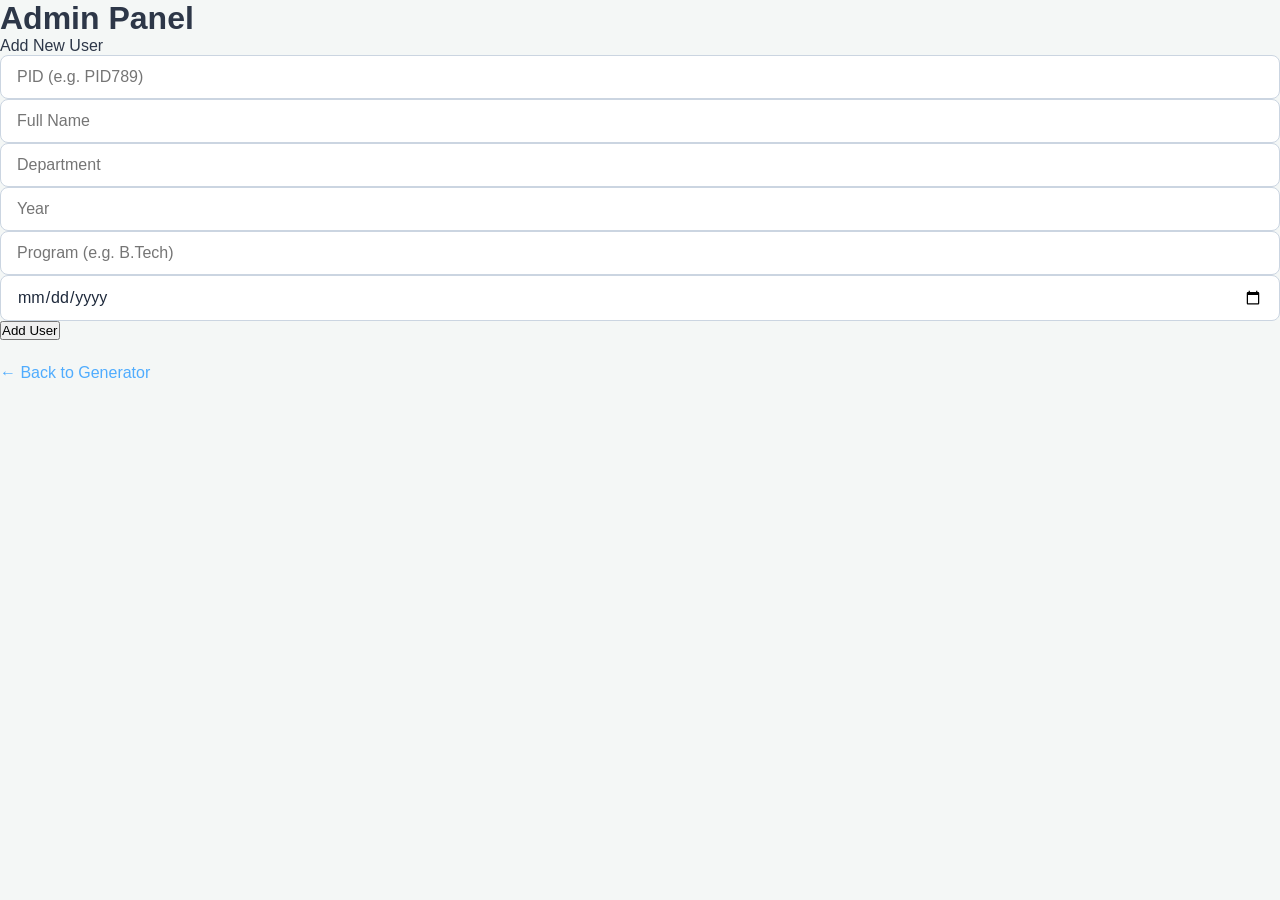
<file: templates/admin.html>
<!DOCTYPE html>
<html lang="en">
<head>
    <meta charset="UTF-8">
    <meta name="viewport" content="width=device-width, initial-scale=1.0">
    <title>NO ID - Admin Panel</title>
    <link rel="stylesheet" href="/static/style.css">
    <link href="https://fonts.googleapis.com/css2?family=Outfit:wght@300;400;600&display=swap" rel="stylesheet">
</head>
<body>
    <div class="container">
        <div class="glass-panel">
            <h1>Admin Panel</h1>
            <p class="subtitle">Add New User</p>
            
            <form id="addUserForm" class="input-group">
                <input type="text" id="pid" placeholder="PID (e.g. PID789)" required autocomplete="off">
                <input type="text" id="name" placeholder="Full Name" required autocomplete="off">
                <input type="text" id="department" placeholder="Department" required autocomplete="off">
                <input type="text" id="year" placeholder="Year" required autocomplete="off">
                <input type="text" id="program" placeholder="Program (e.g. B.Tech)" required autocomplete="off">
                <input type="date" id="dob" required>
                
                <button type="submit" id="addBtn">Add User</button>
            </form>
            
            <div id="messageBox" class="hidden"></div>
            
            <div style="margin-top: 20px;">
                <a href="/" style="color: #4facfe; text-decoration: none;">&larr; Back to Generator</a>
            </div>
        </div>
    </div>
    
    <script>
        document.getElementById('addUserForm').addEventListener('submit', async (e) => {
            e.preventDefault();
            
            const btn = document.getElementById('addBtn');
            btn.disabled = true;
            btn.innerText = 'Adding...';
            
            const payload = {
                pid: document.getElementById('pid').value,
                name: document.getElementById('name').value,
                department: document.getElementById('department').value,
                year: document.getElementById('year').value,
                program: document.getElementById('program').value,
                dob: document.getElementById('dob').value,
            };
            
            try {
                const response = await fetch('/api/add_user', {
                    method: 'POST',
                    headers: { 'Content-Type': 'application/json' },
                    body: JSON.stringify(payload)
                });
                
                const data = await response.json();
                const box = document.getElementById('messageBox');
                box.classList.remove('hidden');
                
                if (!response.ok) {
                    box.textContent = data.error || 'Failed to add user';
                    box.className = 'error';
                } else {
                    box.textContent = data.message;
                    box.className = 'success';
                    document.getElementById('addUserForm').reset();
                }
            } catch (error) {
                const box = document.getElementById('messageBox');
                box.classList.remove('hidden');
                box.textContent = 'Network error';
                box.className = 'error';
            } finally {
                btn.disabled = false;
                btn.innerText = 'Add User';
            }
        });
    </script>
</body>
</html>
</file>
<file: static/style.css>
* {
    margin: 0;
    padding: 0;
    box-sizing: border-box;
    font-family: 'Inter', sans-serif;
}

body {
    background-color: #f4f7f6;
    color: #2d3748;
    min-height: 100vh;
    display: flex;
    flex-direction: column;
}

.navbar {
    background-color: #0f172a;
    color: white;
    padding: 1rem 0;
    box-shadow: 0 4px 6px -1px rgba(0, 0, 0, 0.1);
}

.nav-content {
    max-width: 1200px;
    margin: 0 auto;
    padding: 0 2rem;
    display: flex;
    justify-content: space-between;
    align-items: center;
}

.logo {
    font-size: 1.25rem;
    font-weight: 700;
    display: flex;
    align-items: center;
    gap: 10px;
}

.nav-link {
    color: #cbd5e1;
    text-decoration: none;
    font-weight: 600;
    font-size: 0.9rem;
    transition: color 0.2s;
}

.nav-link:hover {
    color: white;
}

.main-container {
    max-width: 1000px;
    margin: 3rem auto;
    padding: 0 2rem;
    display: grid;
    grid-template-columns: 1fr 1fr;
    gap: 2rem;
    flex: 1;
}

@media (max-width: 768px) {
    .main-container {
        grid-template-columns: 1fr;
    }
}

.card-container {
    background: white;
    border-radius: 12px;
    padding: 2.5rem;
    box-shadow: 0 10px 15px -3px rgba(0, 0, 0, 0.05), 0 4px 6px -2px rgba(0, 0, 0, 0.025);
    border: 1px solid #e2e8f0;
}

.section-header h2 {
    font-size: 1.5rem;
    color: #1e293b;
    margin-bottom: 0.5rem;
}

.section-header p {
    color: #64748b;
    font-size: 0.95rem;
    line-height: 1.5;
    margin-bottom: 2rem;
}

.input-group {
    margin-bottom: 1.5rem;
}

.input-group label {
    display: block;
    font-size: 0.875rem;
    font-weight: 600;
    color: #475569;
    margin-bottom: 0.5rem;
}

input {
    width: 100%;
    padding: 0.75rem 1rem;
    border: 1px solid #cbd5e1;
    border-radius: 8px;
    font-size: 1rem;
    color: #1e293b;
    transition: all 0.2s;
}

input:focus {
    outline: none;
    border-color: #3b82f6;
    box-shadow: 0 0 0 3px rgba(59, 130, 246, 0.1);
}

.primary-btn {
    width: 100%;
    background-color: #2563eb;
    color: white;
    border: none;
    padding: 0.875rem;
    border-radius: 8px;
    font-size: 1rem;
    font-weight: 600;
    cursor: pointer;
    transition: background-color 0.2s;
}

.primary-btn:hover {
    background-color: #1d4ed8;
}

.primary-btn:disabled {
    background-color: #94a3b8;
    cursor: not-allowed;
}

.secondary-btn {
    display: inline-block;
    width: 100%;
    text-align: center;
    background-color: #f1f5f9;
    color: #475569;
    border: 1px solid #cbd5e1;
    padding: 0.75rem;
    border-radius: 8px;
    font-size: 0.95rem;
    font-weight: 600;
    cursor: pointer;
    text-decoration: none;
    transition: all 0.2s;
}

.secondary-btn:hover {
    background-color: #e2e8f0;
    color: #1e293b;
}

.hidden {
    display: none !important;
}

#messageBox {
    margin-top: 1.5rem;
    padding: 1rem;
    border-radius: 8px;
    font-weight: 500;
    font-size: 0.9rem;
}

.error {
    background-color: #fef2f2;
    color: #b91c1c;
    border: 1px solid #fecaca;
}

.success {
    background-color: #f0fdf4;
    color: #15803d;
    border: 1px solid #bbf7d0;
}

.result-section {
    display: flex;
    flex-direction: column;
    align-items: center;
    justify-content: center;
    min-height: 400px;
    background-color: #f8fafc;
}

.empty-state {
    text-align: center;
    color: #94a3b8;
}

.empty-icon {
    font-size: 3rem;
    margin-bottom: 1rem;
    opacity: 0.5;
}

#resultContent {
    width: 100%;
    display: flex;
    flex-direction: column;
    align-items: center;
    gap: 1.5rem;
}

.status-banner {
    display: flex;
    align-items: center;
    gap: 0.5rem;
    background-color: white;
    padding: 0.5rem 1rem;
    border-radius: 20px;
    font-weight: 600;
    color: #0f172a;
    box-shadow: 0 1px 3px rgba(0,0,0,0.1);
    border: 1px solid #e2e8f0;
}

.status-indicator {
    width: 8px;
    height: 8px;
    border-radius: 50%;
    background-color: #22c55e;
    box-shadow: 0 0 0 2px rgba(34, 197, 94, 0.2);
}

.id-card-wrapper {
    width: 100%;
    display: flex;
    justify-content: center;
}

#idPreview {
    max-width: 100%;
    height: auto;
    border-radius: 12px;
    box-shadow: 0 20px 25px -5px rgba(0, 0, 0, 0.1), 0 8px 10px -6px rgba(0, 0, 0, 0.1);
    border: 1px solid #e2e8f0;
}

.action-buttons {
    width: 100%;
}
</file>
